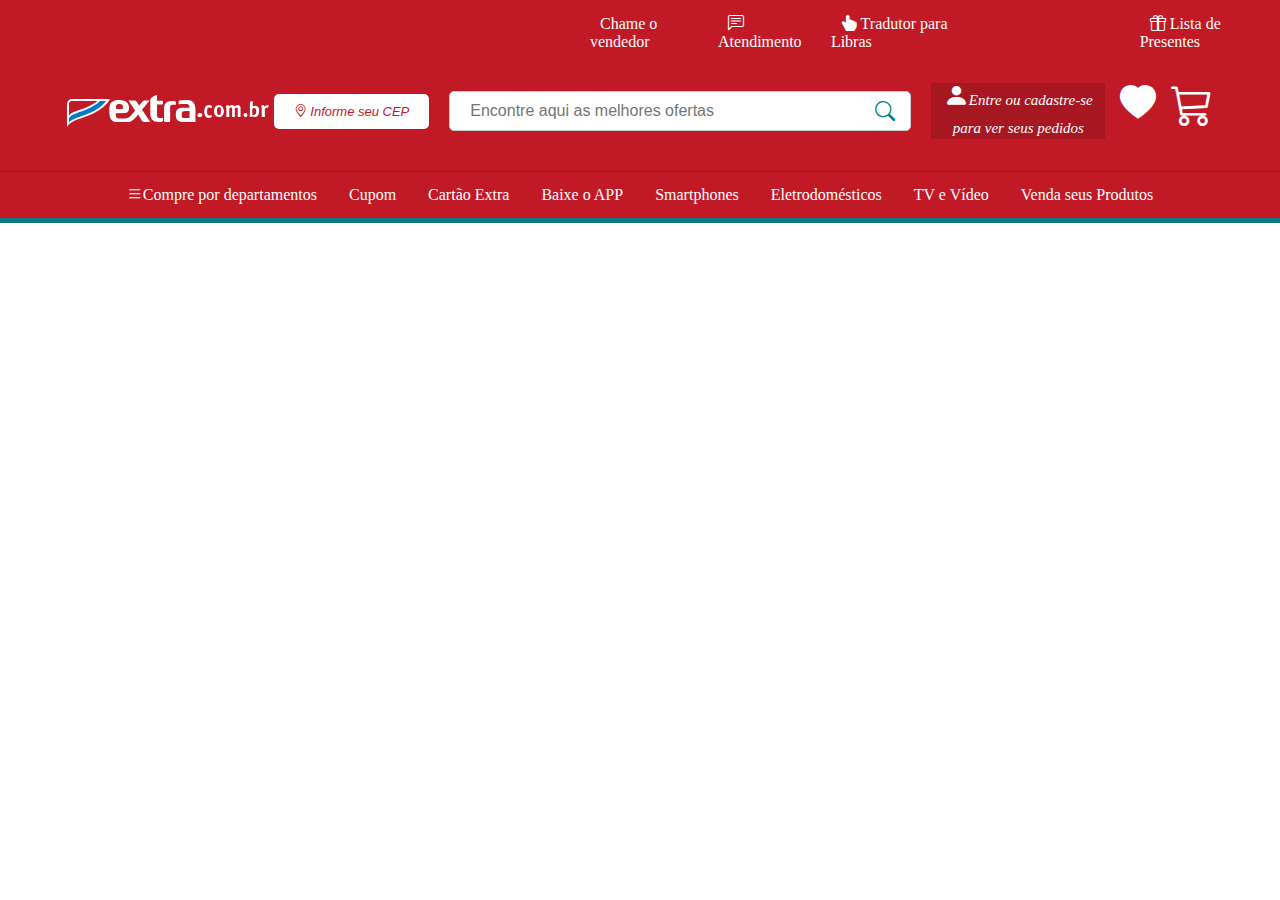
<file: cabeçalo.html>
<!DOCTYPE html>
<html lang="en">
<head>
    <meta charset="UTF-8">
    <meta name="viewport" content="width=device-width, initial-scale=1.0">
    <link rel="stylesheet" href="asset/style/cabeçalo.css">
    <link rel="stylesheet" href="https://cdn.jsdelivr.net/npm/bootstrap-icons@1.11.3/font/bootstrap-icons.min.css">
    <title>Document</title>
</head>
<body>

    <header>
        
       <!-- <div class="hed">
            <img src="asset/img/frete.png" alt="">
            <img src="asset/img/logo.png" alt="">
            <img src="asset/img/cupom.png" alt="">
        </div> -->
        

        <section class="header-second">
            <nav>
                <ul class="menu">
                    <li><a href="#">Chame o vendedor</a></li>
                    <li><a href="#"><i class="bi bi-chat-left-text"></i> Atendimento</a></li>
                    <li><a href="#"><i class="bi bi-hand-index-thumb-fill"></i> Tradutor para Libras</a></li>
                    
                    <li class="presente"><a href="#"><i class="bi bi-gift"></i> Lista de Presentes</a></li>
                </ul>
            </nav>      
            <div class="classe1">
            <section class="cep-section">
                <div class="cep-container">
                    <img src="asset/img/logo.svg" alt="Imagem de localização" class="cep-image">
                   
                    <button class="cp-button">
                        <i class="bi bi-geo-alt"> Informe seu CEP</i>

                    </button>
                    

                    <section class="pesquisa-section">
                        <div class="pesquisa-container">
                            <input type="text" placeholder="Encontre aqui as melhores ofertas" class="pesquisa-input">
                            <button class="pesquisa-button">
                                <i class="bi bi-search"></i>
                            </button>
                        </div>
                    </section>
                    
                    <div class="icons">
                        <i class="bi bi-person-fill"><span>Entre ou cadastre-se para ver seus pedidos</span></i>
                        <i class="bi bi-heart-fill"></i>
                        <i class="bi bi-cart3"></i>
                    </div>
                </div>
            </section>
            </div>
            
            <nav class="nav-bar">
                <ul class="nav-list">
                    <li><a href="#"><i class="bi bi-list"></i>Compre por departamentos</a></li>
                    <li><a href="#">Cupom</a></li>
                    <li><a href="#">Cartão Extra</a></li>
                    <li><a href="#">Baixe o APP</a></li>
                    <li><a href="#">Smartphones</a></li>
                    <li><a href="#">Eletrodomésticos</a></li>
                    <li><a href="#">TV e Vídeo</a></li>
                    <li><a href="#">Venda seus Produtos</a></li>
                </ul>
            </nav>
        </section>
            
       
    </header>

</body>
</html>
</file>
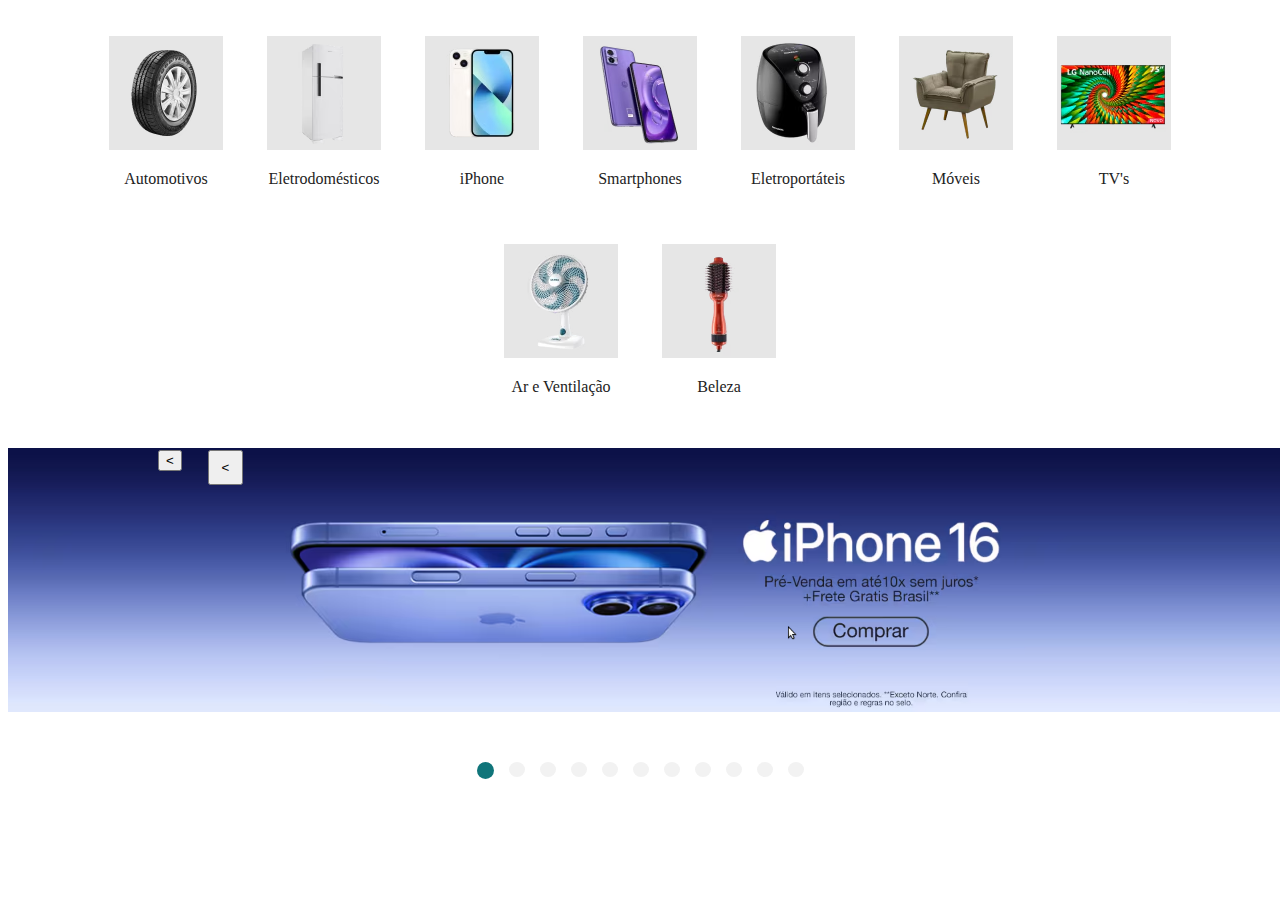
<file: carrossel.html>
<!DOCTYPE html>
<html lang="pt-BR">
	<head>
		<meta charset="UTF-8" />
		<meta name="viewport" content="width=device-width, initial-scale=1.0" />
		<title>carrossel.extra.com.br</title>

		<link rel="stylesheet" href="./asset/style/carrossel.css" />
	</head>
	<body>
		<main>
				<!--
				<img class="imagem2" src="./asset/img/visualizer10.png" alt="produto10" />
				Informática
				<img class="imagem2" src="./asset/img/visualizer11.png" alt="produto11" />
				Utemcilios Domesticos
				-->

				
			<ul class="carrossel-produtos">

				<li>
					<img src="./asset/img/visualizer1.png">
						<p class="carrossel-nome-produto">Automotivos</p>
					</li>
					<li>					
						<img src="./asset/img/visualizer2.png">
						<p class="carrossel-nome-produto">Eletrodomésticos</p>
					</li>
					<li>					
						<img src="./asset/img/visualizer3.png">
						<p class="carrossel-nome-produto">iPhone</p>
					</li>
					<li>
						<img src="./asset/img/visualizer4.png">
							<p class="carrossel-nome-produto">Smartphones</p>
					</li>
					<li>					
				  		<img src="./asset/img/visualizer5.png">
						<p class="carrossel-nome-produto">Eletroportáteis</p>
					</li>
					<li>					
						<img src="./asset/img/visualizer6.png">
						<p class="carrossel-nome-produto">Móveis</p>
					</li>
					<li>
						<img src="./asset/img/visualizer7.png">
						<p class="carrossel-nome-produto">TV's</p>
					</li>
					<li>					
						<img src="./asset/img/visualizer8.png">
						<p class="carrossel-nome-produto">Ar e Ventilação</p>
					</li>
					<li>					
						<img src="./asset/img/visualizer9.png">
						<p class="carrossel-nome-produto">Beleza</p>
					</li>
				</ul>

	  		<div class="carrossel-botaoprodutos">
					<button class="carrossel-botao-voltar"><</button>
					<button class="carrossel-botao-proximo">></button>              
			</div>

            <div class="carrossel-botoes-proxima">
                <button class="carrossel-botao-volta"><</button>
                <button class="carrossel-botao-vai">></button>              
            </div>

			<div class="carrossel-carrossel">
				<img class="imagem ativa" src="./asset/img/img.carrossel1.png" alt="produto1" />
				<img class="imagem" src="./asset/img/img.carrossel2.png" alt="produto2" />
				<img class="imagem" src="./asset/img/img.carrossel3.png" alt="produto3" />
				<img class="imagem" src="./asset/img/img.carrossel4.png" alt="produto4" />
				<img class="imagem" src="./asset/img/img.carrossel5.png" alt="produto5" />
				<img class="imagem" src="./asset/img/img.carrossel6.png" alt="produto6" />
				<img class="imagem" src="./asset/img/img.carrossel7.png" alt="produto7" />
                <img class="imagem" src="./asset/img/img.carrossel8.png" alt="produto8" />
				<img class="imagem" src="./asset/img/img.carrossel9.png" alt="produto9" />
				<img class="imagem" src="./asset/img/img.carrossel10.png" alt="produto10" />
				<img class="imagem" src="./asset/img/img.carrossel11.png" alt="produto11" />
			</div>

				<div class="carrossel-botoes-carrossel">
					<button class="carrossel-botao selecionado"></button>
					<button class="carrossel-botao"></button>
					<button class="carrossel-botao"></button>
					<button class="carrossel-botao"></button>
					<button class="carrossel-botao"></button>
					<button class="carrossel-botao"></button>
					<button class="carrossel-botao"></button>
                    <button class="carrossel-botao"></button>
					<button class="carrossel-botao"></button>
					<button class="carrossel-botao"></button>
					<button class="carrossel-botao"></button>
				</div>
		</main>

		<script src="./script/carrossel.js"></script>
	</body>
</html>
</file>
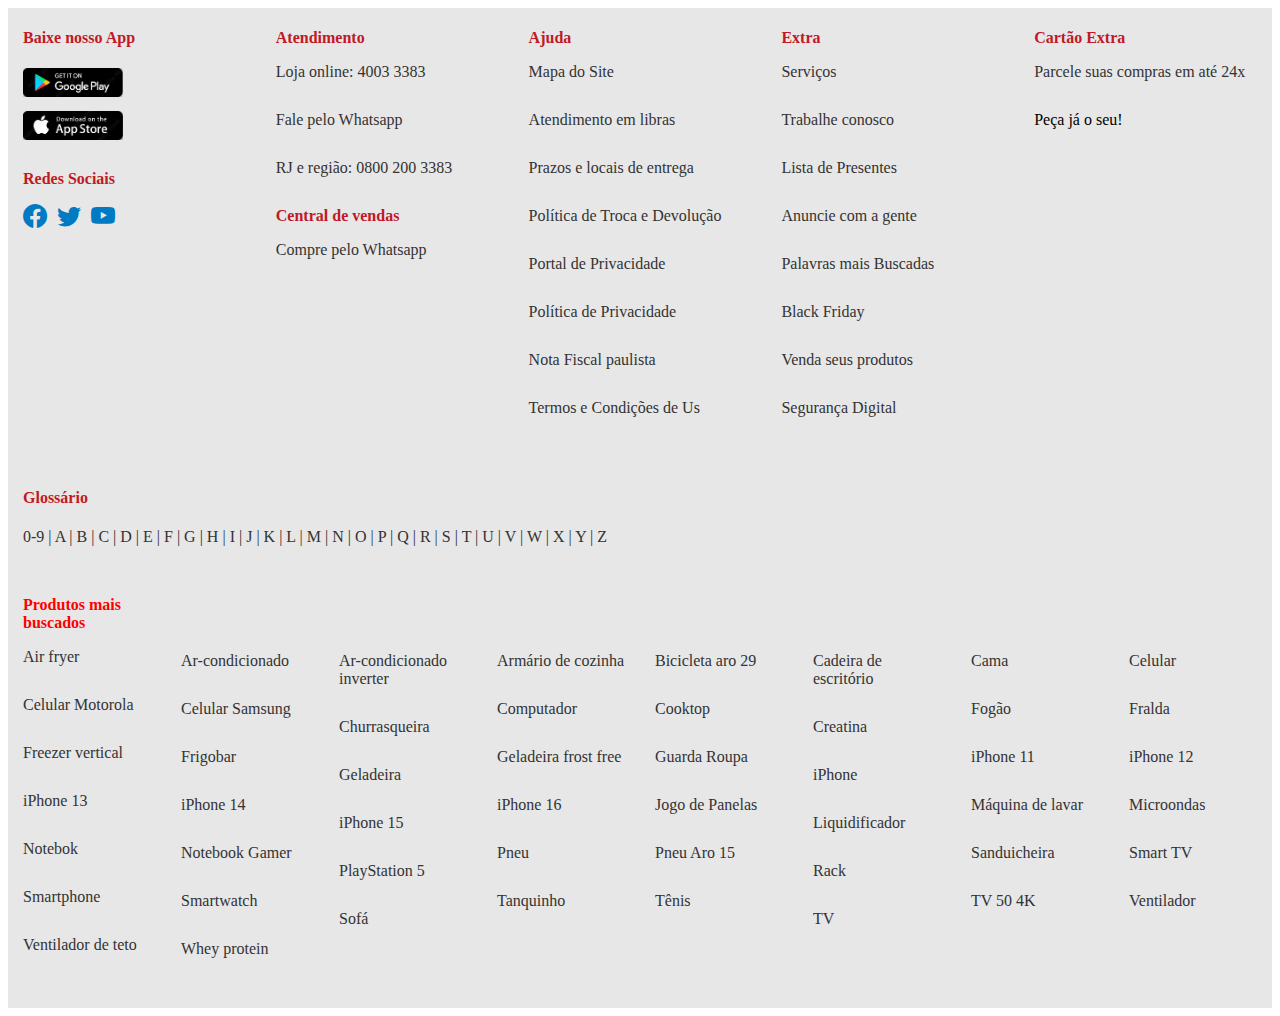
<file: rodapé.html>
<!DOCTYPE html>
<html lang="en">
<head>
    <meta charset="UTF-8">
    <meta name="viewport" content="width=device-width, initial-scale=1.0">
    <link rel="stylesheet" href="asset/style/rodapé.css">
    <link rel="stylesheet" href="https://cdn.jsdelivr.net/npm/bootstrap-icons@1.10.3/font/bootstrap-icons.css"> <!-- Link para Bootstrap Icons -->
    <link rel="preconnect" href="https://fonts.googleapis.com">
<link rel="preconnect" href="https://fonts.gstatic.com" crossorigin>
<link href="https://fonts.googleapis.com/css2?family=Mulish:ital,wght@0,200..1000;1,200..1000&display=swap" rel="stylesheet">
    <title>Document</title>
</head>
<body>
    <footer class="footer">
        <div class="footer-content">
            
            <div class="footer-section">
                <h4 class="for">Baixe nosso App</h4>
                <ul>
                    <img src="asset/img/gogle pay.jpg" alt=""> <br>
                    <img src="asset/img/appstore.jpg" alt="">
                </ul>

                <div class="footer-section social-icons-section">
                    <h4 class="for">Redes Sociais</h4>
                    <ul class="social-icons">
                        <li><a href="#"><i class="bi bi-facebook"></i></a></li>
                        <li><a href="#"><i class="bi bi-twitter"></i></a></li>
                        <li><a href="#"><i class="bi bi-youtube"></i></a></li>
                    </ul>
                </div>
            </div>

            <div class="footer-section">
                <h4 class="for">Atendimento</h4>
                <ul>
                    <li><a href="#">Loja online: 4003 3383</a></li>
                    <li><a href="#">Fale pelo Whatsapp</a></li>
                    <li><a href="#">RJ e região: 0800 200 3383</a></li>
                </ul>
                <h4 class="for">Central de vendas</h4>
                <ul>
                    <li><a href="#">Compre pelo Whatsapp</a></li>
                </ul>
            </div>

    
            <div class="footer-section">
                <h4 class="for">Ajuda</h4>
                <ul class="geral">
                    <li><a href="#">Mapa do Site</a></li>
                    <li><a href="#">Atendimento em libras</a></li>
                    <li><a href="#">Prazos e locais de entrega</a></li>
                    <li><a href="#">Política de Troca e Devolução</a></li>
                    <li><a href="#">Portal de Privacidade</a></li>
                    <li><a href="#">Política de Privacidade</a></li>
                    <li><a href="#">Nota Fiscal paulista</a></li>
                    <li><a href="#">Termos e Condições de Us</a></li>
                    
                </ul>
            </div>

            <div class="footer-section">
                <h4 class="for">Extra</h4>
                <ul class="Servicos do site">
                    <li><a href="#">Serviços</a></li>
                    <li><a href="#">Trabalhe conosco</a></li>
                    <li><a href="#">Lista de Presentes</a></li>
                    <li><a href="#">Anuncie com a gente</a></li>
                    <li><a href="#">Palavras mais Buscadas</a></li>
                    <li><a href="#">Black Friday</a></li>
                    <li><a href="#">Venda seus produtos</a></li>
                    <li><a href="#">Segurança Digital</a></li>
                </ul>
            </div>

            <div class="footer-section">
                <h4 class="for">Cartão Extra</h4>
                <ul class="Cartao">
                    <li><a href="#">Parcele suas compras em até 24x</a></li>
                    <span>Peça já o seu!</span>
                </ul>
            </div>
    </div>
  
    <div class="footer-section1">
    <h4 class="for">Glossário</h4>
        <ul class="social-links">
            <li><a href="#">0-9
                |
                A 
                |
                B
                |
                C
                |
                D
                |
                E
                |
                F
                |
                G
                |
                H
                |
                I
                |
                J
                |
                K
                |
                L
                |
                M
                |
                N
                |
                O
                |
                P
                |
                Q
                |
                R
                |
                S
                |
                T
                |
                U
                |
                V
                |
                W
                |
                X
                |
                Y
                |
                Z
            </a></li>
        </ul> 
    </div>


                <div class="footer-content">

                <div class="footer-section">
                    <h4 class="two">Produtos mais buscados</h4>
                    <ul class="geral do site">
                        <li><a href="#">Air fryer</a></li>
                        <li><a href="#">Celular Motorola</a></li>
                        <li><a href="#">Freezer vertical</a></li>
                        <li><a href="#">iPhone 13</a></li>
                        <li><a href="#">Notebok</a></li>
                        <li><a href="#">Smartphone</a></li>
                        <li><a href="#">Ventilador de teto</a></li>    
                    </ul>
                </div>

                <div class="footer-section">
                    <ul class="geral do site">
                        <li><a href="#">Ar-condicionado</a></li>
                        <li><a href="#">Celular Samsung</a></li>
                        <li><a href="#">Frigobar</a></li>
                        <li><a href="#">iPhone 14</a></li>
                        <li><a href="#">Notebook Gamer</a></li>
                        <li><a href="#">Smartwatch</a></li>
                        <li><a href="#">Whey protein</a></li>    
                    </ul>
                </div>
    
                <div class="footer-section">
                    <ul class="geral do site">
                        <li><a href="#">Ar-condicionado inverter</a></li>
                        <li><a href="#">Churrasqueira</a></li>
                        <li><a href="#">Geladeira</a></li>
                        <li><a href="#">iPhone 15</a></li>
                        <li><a href="#">PlayStation 5</a></li>
                        <li><a href="#">Sofá</a></li>   
                    </ul>
                </div>

                <div class="footer-section">
                    <ul class="geral do site">
                        <li><a href="#">Armário de cozinha</a></li>
                        <li><a href="#">Computador</a></li>
                        <li><a href="#">Geladeira frost free</a></li>
                        <li><a href="#">iPhone 16</a></li>
                        <li><a href="#">Pneu</a></li>
                        <li><a href="#">Tanquinho</a></li>   
                    </ul>
                </div>

                <div class="footer-section">
                    <ul class="geral do site">
                        <li><a href="#">Bicicleta aro 29</a></li>
                        <li><a href="#">Cooktop</a></li>
                        <li><a href="#">Guarda Roupa</a></li>
                        <li><a href="#">Jogo de Panelas</a></li>
                        <li><a href="#">Pneu Aro 15</a></li>
                        <li><a href="#">Tênis</a></li>   
                    </ul>
                </div>
                <div class="footer-section">
                    <ul class="geral do site">
                        <li><a href="#">Cadeira de escritório</a></li>
                        <li><a href="#">Creatina</a></li>
                        <li><a href="#">iPhone</a></li>
                        <li><a href="#">Liquidificador</a></li>
                        <li><a href="#">Rack</a></li>
                        <li><a href="#">TV</a></li>   
                    </ul>
                </div>
                <div class="footer-section">
                    <ul class="geral do site">
                        <li><a href="#">Cama</a></li>
                        <li><a href="#">Fogão</a></li>
                        <li><a href="#">iPhone 11</a></li>
                        <li><a href="#">Máquina de lavar</a></li>
                        <li><a href="#">Sanduicheira</a></li>
                        <li><a href="#">TV 50 4K</a></li>   
                    </ul>
                </div>
                <div class="footer-section">
                    <ul class="geral do site">
                        <li><a href="#">Celular</a></li>
                        <li><a href="#">Fralda</a></li>
                        <li><a href="#">iPhone 12</a></li>
                        <li><a href="#">Microondas</a></li>
                        <li><a href="#">Smart TV</a></li>
                        <li><a href="#">Ventilador</a></li>   
                    </ul>
                </div>

                    </ul>
                </div>
        </div>


</footer>
</body>
</html>
</file>
<file: asset/style/cabeçalo.css>
body{
    margin: 0;
}

.header-second{
    background-color: #c11926;
}

.hed {
    display: flex; /* Ativa o flexbox */
    justify-content: center; /* Centraliza as imagens horizontalmente */
    gap: 20px; /* Define a distância entre as imagens */
    padding: 0 20px; /* Define a mesma distância da borda esquerda e direita */
    background: linear-gradient(105deg, red 58%, #fdba11 42%); /* Mais área para o laranja */
}

.hed img {
    max-width: 2000px; /* Define um tamanho máximo para as imagens (opcional) */
    height: auto; /* Mantém a proporção das imagens */
}

.menu {
    list-style-type: none; /* Remove os marcadores de lista padrão */
    padding: 0; /* Remove o padding padrão da lista */
    margin: 0; /* Remove a margem padrão da lista */
    display: flex; /* Alinha os itens horizontalmente */
    justify-content: left; /* Centraliza os itens no contêiner */
    margin-left: 590px;
    padding-top: 15px;
}

.menu li {
    margin-right: 10px; /* Diminui o espaçamentunchbullo entre os itens */
}

.menu li.presente {
    margin-left: 155px; /* Aumenta o espaço apenas para "Lista de Presentes" */
}

.menu a {
    text-decoration: none; /* Remove o sublinhado dos links */
    color: #ffffff; /* Define a cor do texto */
    padding: 10px 20px; /* Adiciona espaçamento interno nos links */
    padding: 5px 10px; /* Menor espaçamento interno para links */
}

/* Estilo da seção geral do CEP */
.cep-section {
    padding: 20px;
}

/* Contêiner para centralizar o conteúdo */
.cep-container {
    display: flex;
    align-items: center;
    justify-content: space-between;
    flex-wrap: wrap;
}

/* Estilo da imagem */
.cep-image {
    width: 202px;
    height: auto;
    margin-right: 155px;
}

/* Estilo do botão */
.cp-button {
    display: flex;
    align-items: center; /* Alinha o texto e o ícone verticalmente */
    background-color: #ffffff; /* Cor de fundo do botão */
    color: rgb(247, 0, 0); /* Cor do texto */
    border: none;
    border-radius: 5px; /* Borda arredondada */
    padding: 10px 20px; /* Espaçamento interno */
    font-size: 13px; /* Tamanho da fonte */
    cursor: pointer; /* Cursor em forma de mão ao passar o mouse */
    transition: background-color 0.3s; /* Efeito de transição para a cor do fundo */
    margin-left: -150px;
}

.cp-icon {
    width: 20px; /* Tamanho do ícone */
    height: 20px; /* Tamanho do ícone */
    margin-right: 10px; /* Espaçamento entre o ícone e o texto */
}

/* Estilo dos ícones */
.icons {
    display: flex;
    gap: 15px;
}

.icon {
    width: 40px;
    height: auto;
}

.pesquisa-section {
    display: flex;
    justify-content: center;
    align-items: center;
    margin: 20px;
}

.pesquisa-container {
    position: relative;
    
}

.pesquisa-input {
    width: 400px; /* Aumenta a largura da caixa de pesquisa */
    padding: 10px 40px 10px 20px; /* Adiciona espaço ao redor do texto */
    font-size: 16px;
    border: 1px solid #ccc;
    border-radius: 5px; /* Borda arredondada */
}

.pesquisa-button {
    position: absolute;
    right: 10px; /* Distância da borda direita */
    top: 50%;
    transform: translateY(-50%);
    background: transparent; /* Fundo transparente */
    border: none;
    cursor: pointer;
}

.lupa-icon {
    width: 20px; /* Tamanho da lupa */
    height: 20px;
}

.nav-bar {
    overflow: hidden;
    border-top: 0.5px solid #0000003b; /* Linha na parte superior da barra de navegação */

}

.nav-list {
    list-style-type: none;
    margin: 0;
    padding: 0;
    display: flex;
    justify-content: center;
    align-items: center;
}

.nav-bar li {
    float: left;
}

.nav-bar li a {
    display: block;
    color: white;
    text-align: center;
    padding: 14px 16px;
    text-decoration: none;
}

.nav-bar::after {
    content: "";
    display: table;
    clear: both;
}

/* Linha inferior verde-marinho */
.nav-bar {
    border-bottom: 5px solid #10797e; /* Verde-marinho */
}

.bi-heart-fill{
    font-size: 36px;
    color: #ffffff;
}

.bi-cart3{
    font-size: 42px;
    color: #ffffff;
}

.bi-search{
    font-size: 20px;
    color: #008080;
}

.bi-person-fill{
    max-width: 174px;
    font-size: 25px;
    color: #ffffff;
    background-color: #A61722;
}

.bi-person-fill span {
    font-size: 15px;
    color: #ffffff;
}

.bi-geo-alt {
    color: #c11926;
}

.classe1 {
    justify-content: center;  
    display: flex;
    align-items: center;
    text-align: center;
}
</file>
<file: asset/style/carrossel.css>
.carrossel-botaoprodutos {
	display: flex;
    gap: 1500px;
	position: absolute;
	top: 50%;
	margin-left: 150px;
}

.carrossel-produtos {
 	text-align: center;  
 	padding-right: 40px;
	position: relative;

}

.carrossel-produtos li {
    display: inline-block;
	padding: 20px;
}

.carrossel-produtos p {
	color: #222222;
}

.imagem2 {
	padding-left: 15px;
	padding-right: 15px;
}

.carrossel-botoes-proxima {
	position: absolute;
	top: 50%;
}

.carrossel-botoes-proxima .carrossel-botao-volta {
    width: 35px;
	height: 35px;
    cursor: pointer;
	margin-left: 200px;
}

.carrossel-botoes-proxima .carrossel-botao-vai {
    width: 35px;
	height: 35px;
    cursor: pointer;
	margin-left: 1455px;
}


.carrossel-carrossel {
	top: 0;
	left: 0;
	width: 100%;
	z-index: -1;
	position: relative;
}

.imagem {
	width: 100%; /* Ajusta a largura da imagem ao container */
 	height: auto;
}

.carrossel-conteudo {
	display: flex;
	flex-direction: column;
	justify-content: space-evenly;
	min-height: 100vh;
}

.carrossel-botoes-carrossel {
	display: flex;
	justify-content: center;
	gap: 15px;
    padding-top: 50px;
}

.carrossel-botoes-carrossel .carrossel-botao {
	background-color: #F2F2F2;
	width: 15px;
	height: 15px;
	border-radius: 50%;
	border: 2px solid transparent;
	cursor: pointer;
}

.carrossel-botoes-carrossel .carrossel-botao.selecionado {
	background-color: #10757A;
    width: 17px;
	height: 17px;
}

.imagem {
	width: 100vw;	
	object-fit: cover;
	display: none;
}

.imagem.ativa {
	display: block;
	animation: mudarImagem 0.7s;
}
</file>
<file: asset/style/rodapé.css>
.footer {
    background-color: #e7e7e7; /* Cor de fundo */
    margin:  auto;
}


.footer-content {
    display: flex; /* Flexbox para layout horizontal */
    justify-content: space-around; /* Espaço igual entre seções */
    max-width: 1900px; /* Largura máxima */
    margin: 0 auto; /* Centraliza o footer */
    flex-wrap: wrap; /* Permite quebra de linha se necessário */
}

.footer-section {
    flex: 1; /* Cada seção ocupa espaço igual */
    padding: 0 15px; /* Espaçamento lateral */
    margin-bottom: 20px; /* Espaço entre as seções */
}

.footer-section h4 {
    margin-bottom: 10px; /* Espaço abaixo do título */
}

.footer-section ul {
    list-style: none; /* Remove marcadores */
    padding: 0; /* Remove padding */
}

.footer-section ul li {
    margin-bottom: 30px; /* Espaço entre itens */
}

.footer-section a {
    text-decoration: none; /* Remove sublinhado */
    color: #333; /* Cor do texto */
}

.footer-section a:hover {
    text-decoration: underline; /* Sublinha ao passar o mouse */
}

.footer-section img {
    width: 100px; /* Largura das imagens do app */
    margin: 5px 0; /* Espaço entre imagens */
}

/* Estilo para ícones de redes sociais */
.social-icons-section {
    margin-top: 20px; /* Espaço acima da seção de ícones de redes sociais */
    margin-left: -15px;
}

.footer-section .social-icons {
    display: flex; /* Flexbox para alinhar ícones horizontalmente */
    padding: 0; /* Remove padding */
}

.footer-section .social-icons li {
    margin-right: 10px; /* Espaço entre ícones */
}

.footer-section .social-icons i {
    font-size: 24px; /* Tamanho dos ícones */
    color: #007ac3  ; /* Cor dos ícones */
    transition: color 0.3s; /* Transição suave para a cor */
}

.footer-section .social-icons a:hover i {
    color: #007bff; /* Cor ao passar o mouse */
}

.footer-bottom {
    text-align: center; /* Centraliza o texto */
    padding: 10px 0; /* Espaçamento vertical */
    background-color: #e0e0e0; /* Cor de fundo do rodapé */
}

.for{
    color: #c11926;
}
/*glossario começo*/
.container-Glossario{
    margin: auto;
    display: flex;
    justify-content: center;
    align-items: center;
    margin-left: -400px;
}

.footer-section1 ul {
    list-style: none; /* Remove marcadores */
    padding: 0; /* Remove padding */
    display: flex;
}

.footer-section1 {
    flex: 1; /* Cada seção ocupa espaço igual */
    padding: 0 15px; /* Espaçamento lateral */
    margin-bottom: 20px; /* Espaço entre as seções */
    gap: 1.5rem;
}

.footer-section1 ul li {
    margin-bottom: 70px; /* Espaço entre itens */
    margin-right: 20px;
}

.footer-section1 a {
    text-decoration: none; /* Remove sublinhado */
    color: #333; /* Cor do texto */
  
}
/*glossario fim*/

.two {
    color: red;
    margin-top: -40px;

    
}


.container {
    width: 80%; /* ou um valor fixo */
    margin: 0 auto;
    padding: 0 20px; /* espaço nas laterais */
    background-color: #f0f0f0; /* cor de fundo */
}
</file>
